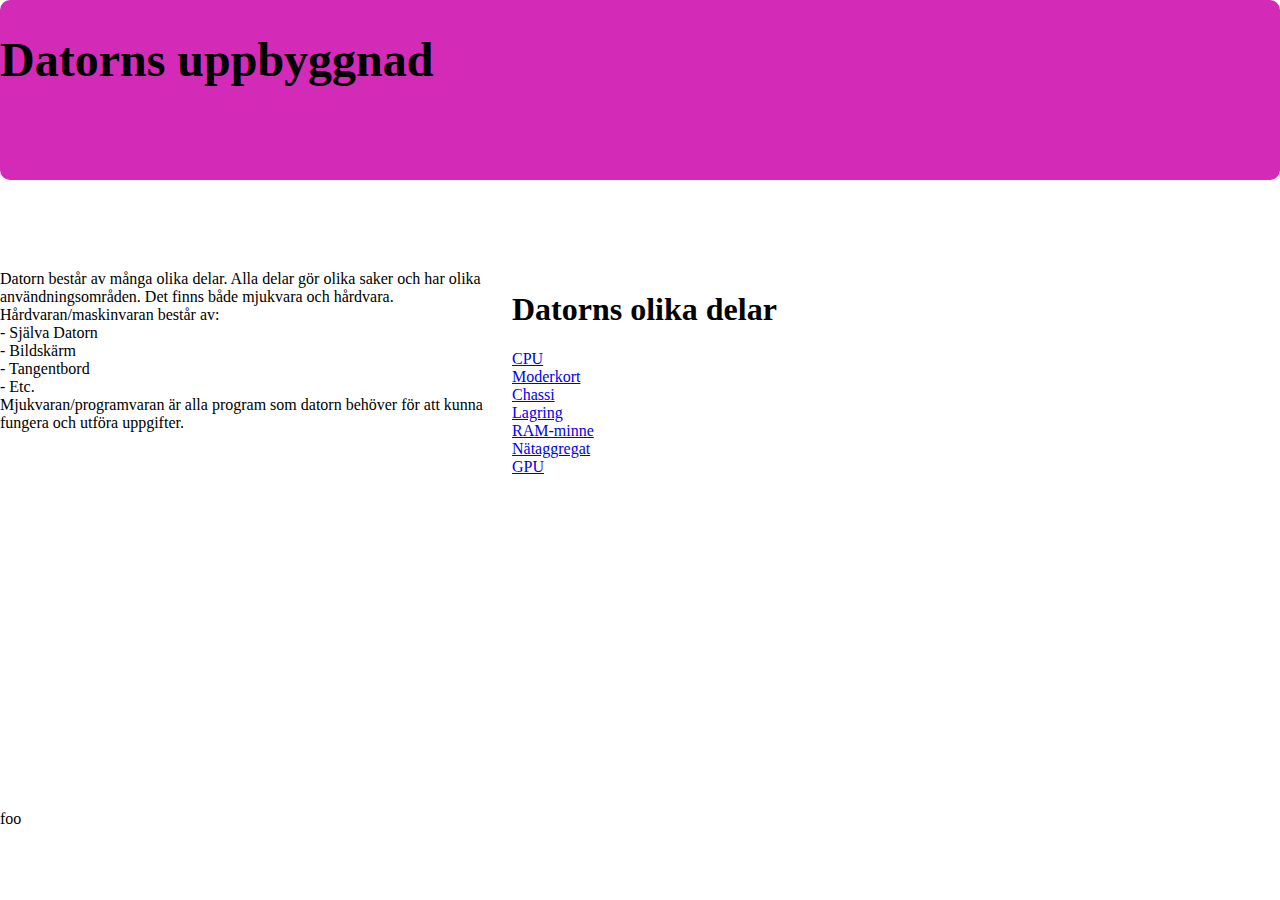
<file: datorn/index.html>
<!DOCTYPE html>
<html lang="en">
<head>
    <link rel="stylesheet" href="style.css">

</head>
<body>
    
<div id="wrapper">
<body>
    
</body>
    <header><h1>Datorns uppbyggnad</h1></header>

    <aside>Datorn består av många olika delar. Alla delar gör olika saker och har olika användningsområden. Det finns både mjukvara och hårdvara.
        Hårdvaran/maskinvaran består av: 
        <aside>- Själva Datorn</aside>
        <aside>- Bildskärm</aside>
        <aside>- Tangentbord</aside>
        <aside>- Etc.</aside>
        Mjukvaran/programvaran är alla program som datorn behöver för att kunna fungera och utföra uppgifter.
    </aside>
    <body>
        <main>
            <h1>Datorns olika delar</h1>

            <aside><a href="cpu.html">CPU</a></aside>
            <aside><a href="moderkort.html">Moderkort</a></aside>
            <aside><a href="chassi.html">Chassi</a></aside>
            <aside><a href="lagring.html">Lagring</a></aside>
            <aside><a href="ram.html">RAM-minne</a></aside>
            <aside><a href="nataggregat.html">Nätaggregat</a></aside>
            <aside><a href="gpu.html">GPU</a></aside>
            
            
            
            
            </nav>
     
        </body>
    </body>
    
    </main>
    <footer>foo</footer>
    <footer></footer>

</div>
</body>
</html>
</file>
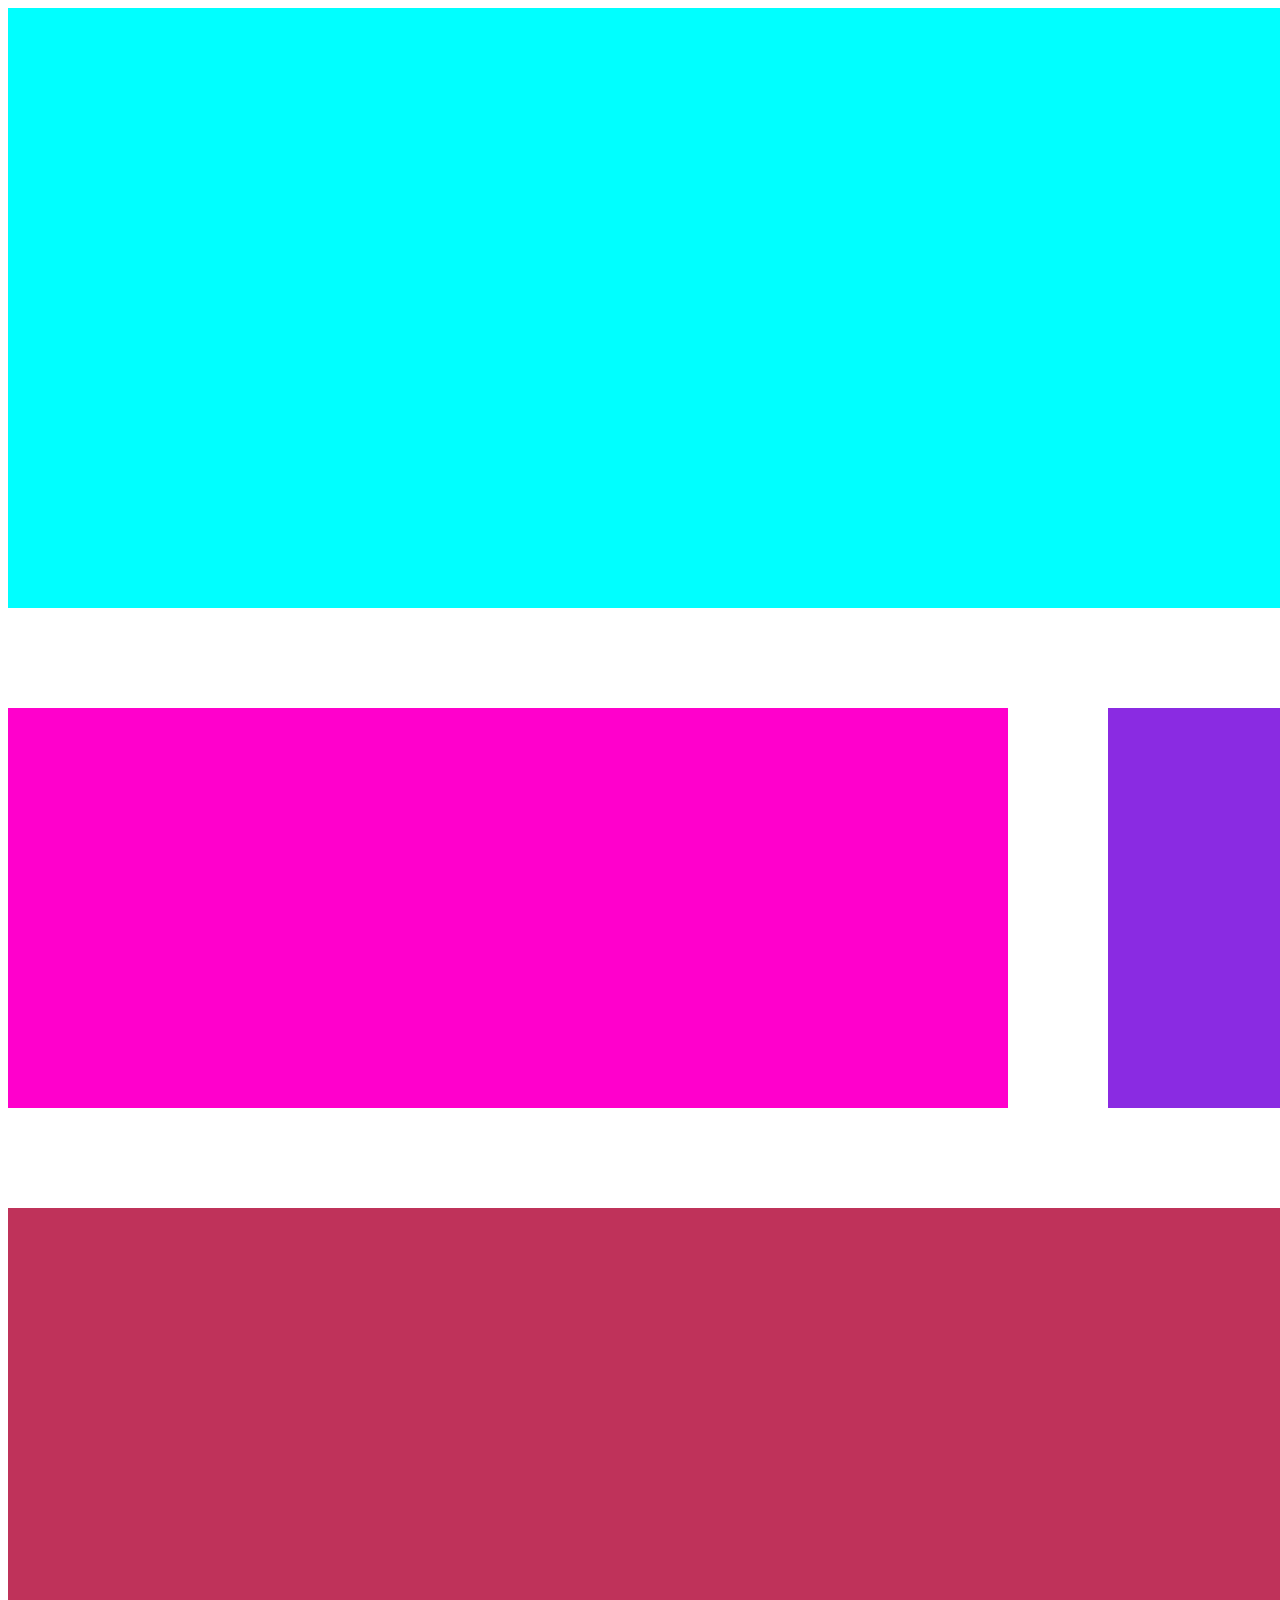
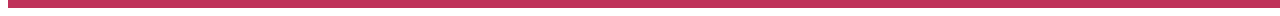
<file: Page 1 copy/index.html>
<!DOCTYPE html>
<html lang="en">
<head>
    <meta charset="UTF-8">
    <meta name="viewport" content="width=device-width, initial-scale=1.0">
    <title>Document</title>
    <link rel="stylesheet" href="style.css">
</head>
<body>

    <div id="ruta4"></div>
    <div id="ruta5"></div>

    <div id="container">

        <div id="ruta1"></div>
        <div id="ruta2"></div>
        <div id="ruta3"></div>

    </div>

    <div id="ruta6"></div>




</body>
</html>
</file>
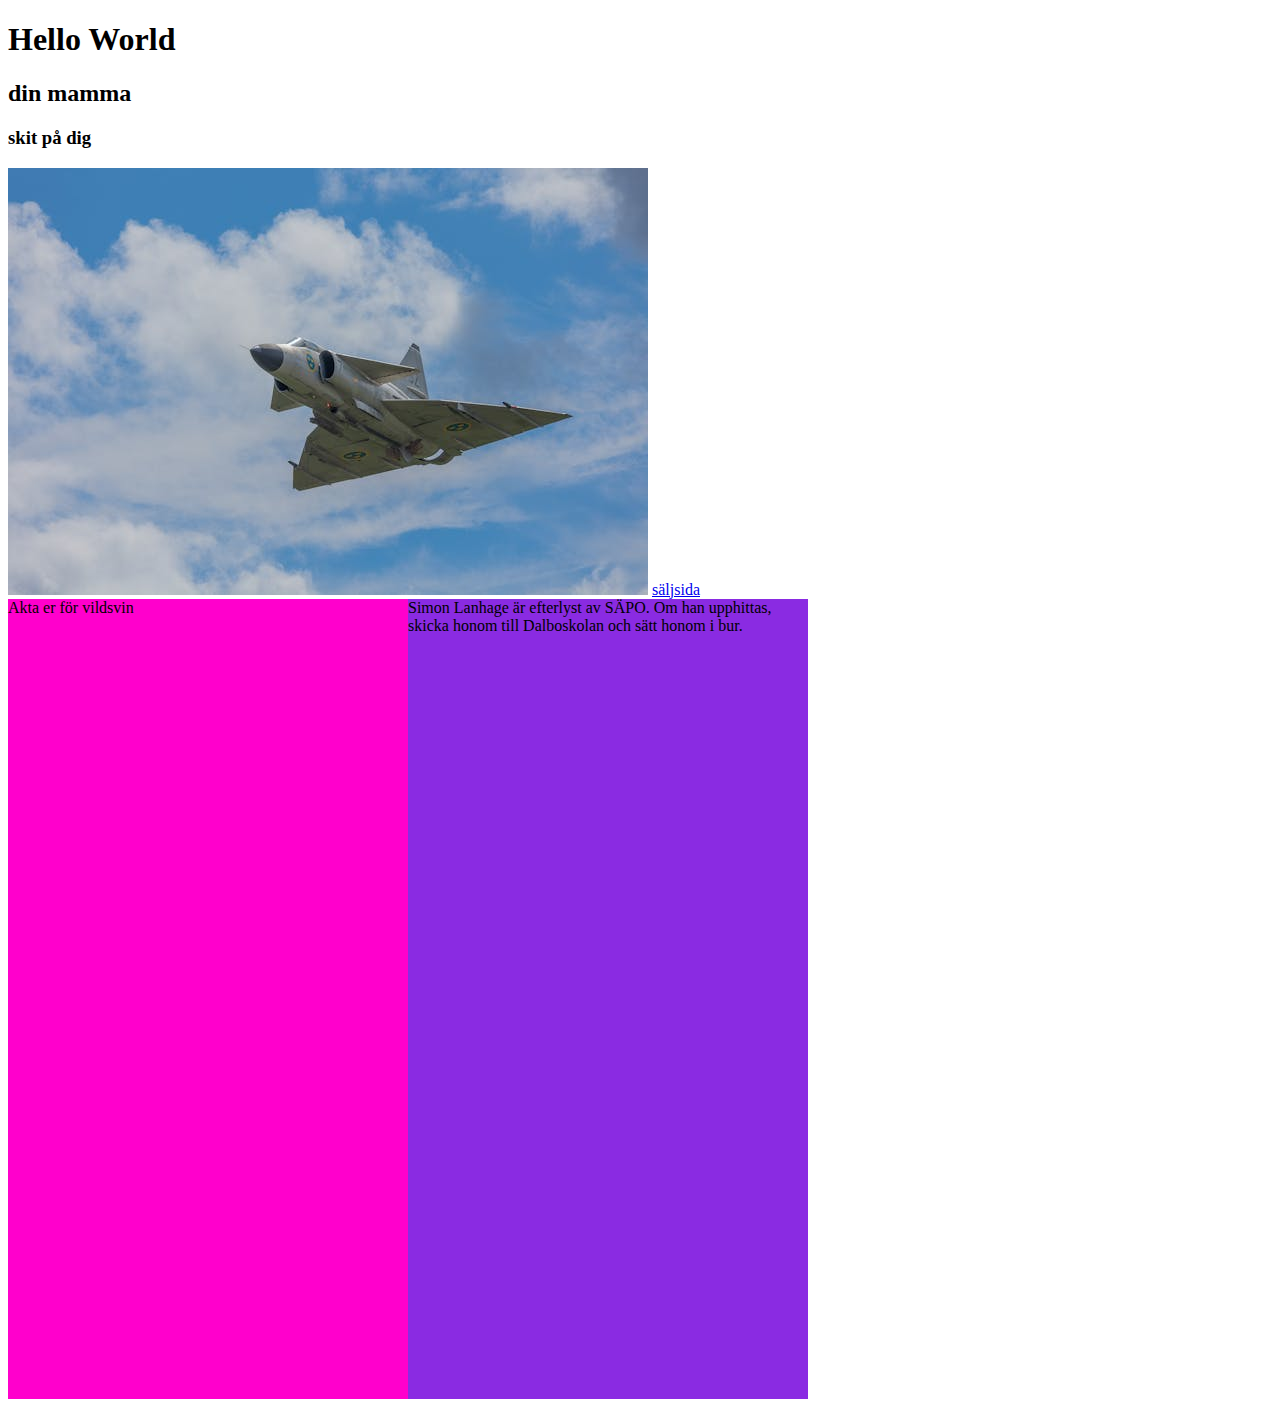
<file: Page 1/index.html>
<!DOCTYPE html>
<html lang="en">
<head>
    <meta charset="UTF-8">
    <meta name="viewport" content="width=device-width, initial-scale=1.0">
    <title>Document</title>
    <link rel="stylesheet" href="style.css">
</head>
<body>



    <h1>Hello World</h1>
    <h2>din mamma</h2>
    <h3>skit på dig</h3>
    <img src="Flygplan.jpg">

    <a href="http://blocket.se">säljsida</a>




    <div id="container">

        <div id="ruta1">Akta er för vildsvin</div>
        <div id="ruta2">Simon Lanhage är efterlyst av SÄPO. Om han upphittas, skicka honom till Dalboskolan och sätt honom i bur.</div>

    </div>




</body>
</html>
</file>
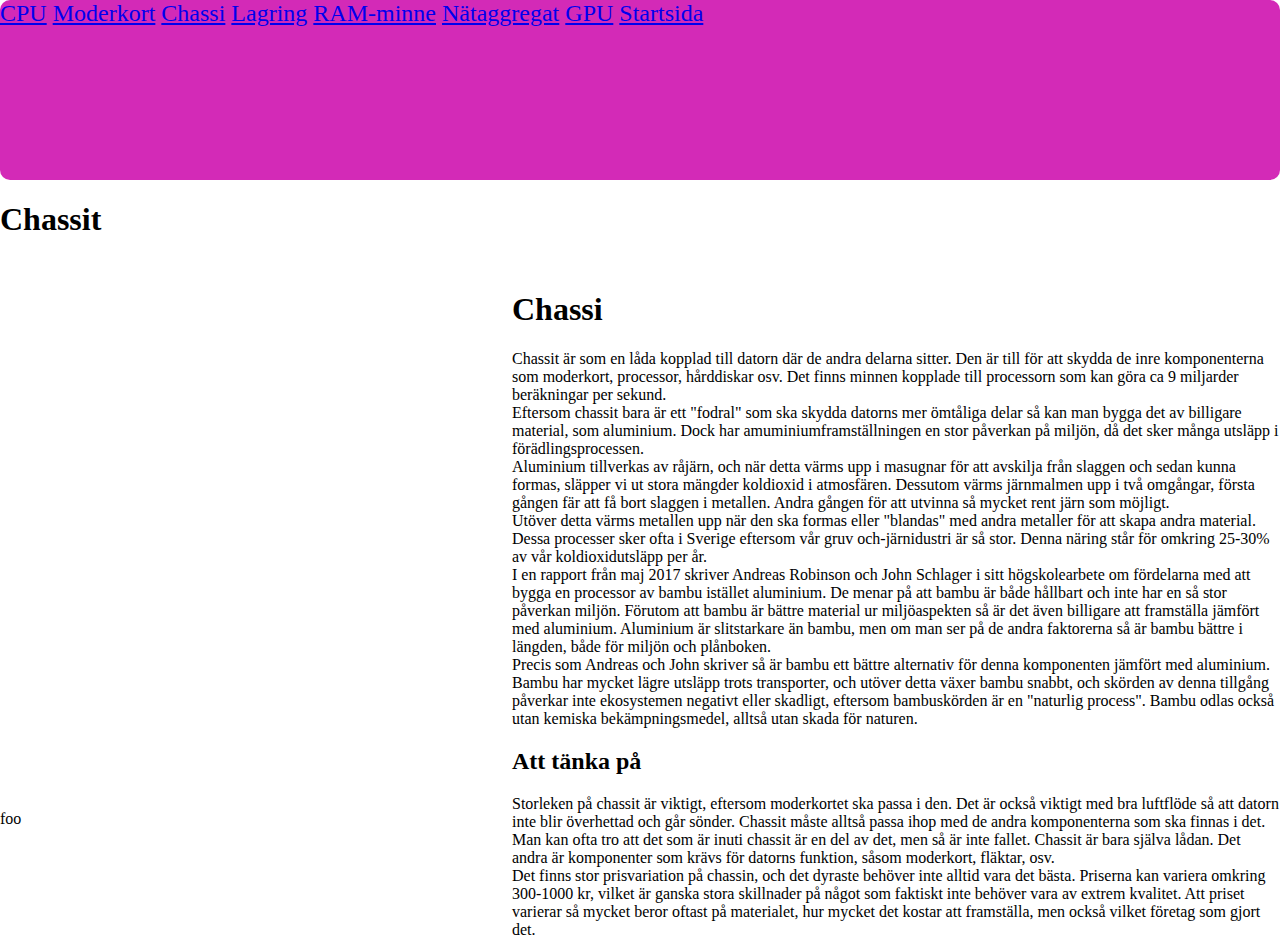
<file: datorn/chassi.html>
<!DOCTYPE html>
<html lang="en">
<head>
    <meta charset="UTF-8">
    <meta name="viewport" content="width=device-width, initial-scale=1.0">
    <title>Document</title>
    <link rel="stylesheet" href="style.css">
</head>
<body>
    
<div id="wrapper">

    <header>
    <nav>
        <a href="cpu.html">CPU</a>
        <a href="moderkort.html">Moderkort</a>
        <a href="chassi.html">Chassi</a>
        <a href="lagring.html">Lagring</a>
        <a href="ram.html">RAM-minne</a>
        <a href="nataggregat.html">Nätaggregat</a>
        <a href="gpu.html">GPU</a>
        <a href="index.html">Startsida</a>
        
</header>
    
    <h1>Chassit</h1>
    
    
    </nav>

    <body>
        <main>
            <h1>Chassi</h1>

        <aside><link rel=cpu.html=""></aside>
            <aside>Chassit är som en låda kopplad till datorn där de andra delarna sitter.
                Den är till för att skydda de inre komponenterna som moderkort, processor,
                hårddiskar osv. Det finns minnen kopplade till processorn som kan göra
                ca 9 miljarder beräkningar per sekund.
            
                <aside>Eftersom chassit bara är ett "fodral" som ska skydda datorns mer ömtåliga
                delar så kan man bygga det av billigare material, som aluminium.
                Dock har amuminiumframställningen en stor påverkan på miljön, då det
                sker många utsläpp i förädlingsprocessen.</aside>

                <aside>Aluminium tillverkas av råjärn, och när detta värms upp i masugnar för att 
                    avskilja från slaggen och sedan kunna formas, släpper vi ut stora mängder 
                    koldioxid i atmosfären. Dessutom värms järnmalmen upp i två omgångar, första 
                    gången fär att få bort slaggen i metallen. Andra gången för att utvinna så 
                    mycket rent järn som möjligt.
                </aside>


                <aside>Utöver detta värms metallen upp när den ska formas eller "blandas" med 
                    andra metaller för att skapa andra material. Dessa processer sker ofta i 
                    Sverige eftersom vår gruv och-järnidustri är så stor. Denna näring står för 
                    omkring 25-30% av vår koldioxidutsläpp per år.
                </aside>
            
                <aside>I en rapport från maj 2017 skriver Andreas Robinson och John Schlager
                i sitt högskolearbete om fördelarna med att bygga en processor av 
                bambu istället aluminium. De menar på att bambu är både hållbart och
                inte har en så stor påverkan miljön. Förutom att bambu är bättre material 
                ur miljöaspekten så är det även billigare att framställa jämfört med aluminium.
                Aluminium är slitstarkare än bambu, men om man ser på de andra faktorerna så 
                är bambu bättre i längden, både för miljön och plånboken.</aside>

                <aside>Precis som Andreas och John skriver så är bambu ett bättre alternativ för 
                    denna komponenten jämfört med aluminium. Bambu har mycket lägre utsläpp 
                    trots transporter, och utöver detta växer bambu snabbt, och skörden av 
                    denna tillgång påverkar inte ekosystemen negativt eller skadligt, eftersom 
                    bambuskörden är en "naturlig process". Bambu odlas också utan kemiska 
                    bekämpningsmedel, alltså utan skada för naturen.
                </aside>

            </aside>

            <aside> <h2>Att tänka på</h2></aside>
                 <aside>Storleken på chassit är viktigt, eftersom moderkortet ska passa i den.
                    Det är också viktigt med bra luftflöde så att datorn inte blir överhettad
                    och går sönder. Chassit måste alltså passa ihop med de andra komponenterna
                    som ska finnas i det.
                 </aside>

                 <aside>Man kan ofta tro att det som är inuti chassit är en del av det, 
                    men så är inte fallet. Chassit är bara själva lådan. Det andra är 
                    komponenter som krävs för datorns funktion, såsom moderkort, fläktar, 
                    osv.
                 </aside>

                 <aside>Det finns stor prisvariation på chassin, och det dyraste behöver inte 
                    alltid vara det bästa. Priserna kan variera omkring 300-1000 kr, vilket
                    är ganska stora skillnader på något som faktiskt inte behöver vara av extrem 
                    kvalitet. Att priset varierar så mycket beror oftast på materialet, 
                    hur mycket det kostar att framställa, men också vilket företag som gjort det.
                 </aside>
        </body>
    
    </main>
    <footer>foo</footer>
    <footer></footer>

</div>
</body>
</html>
</file>
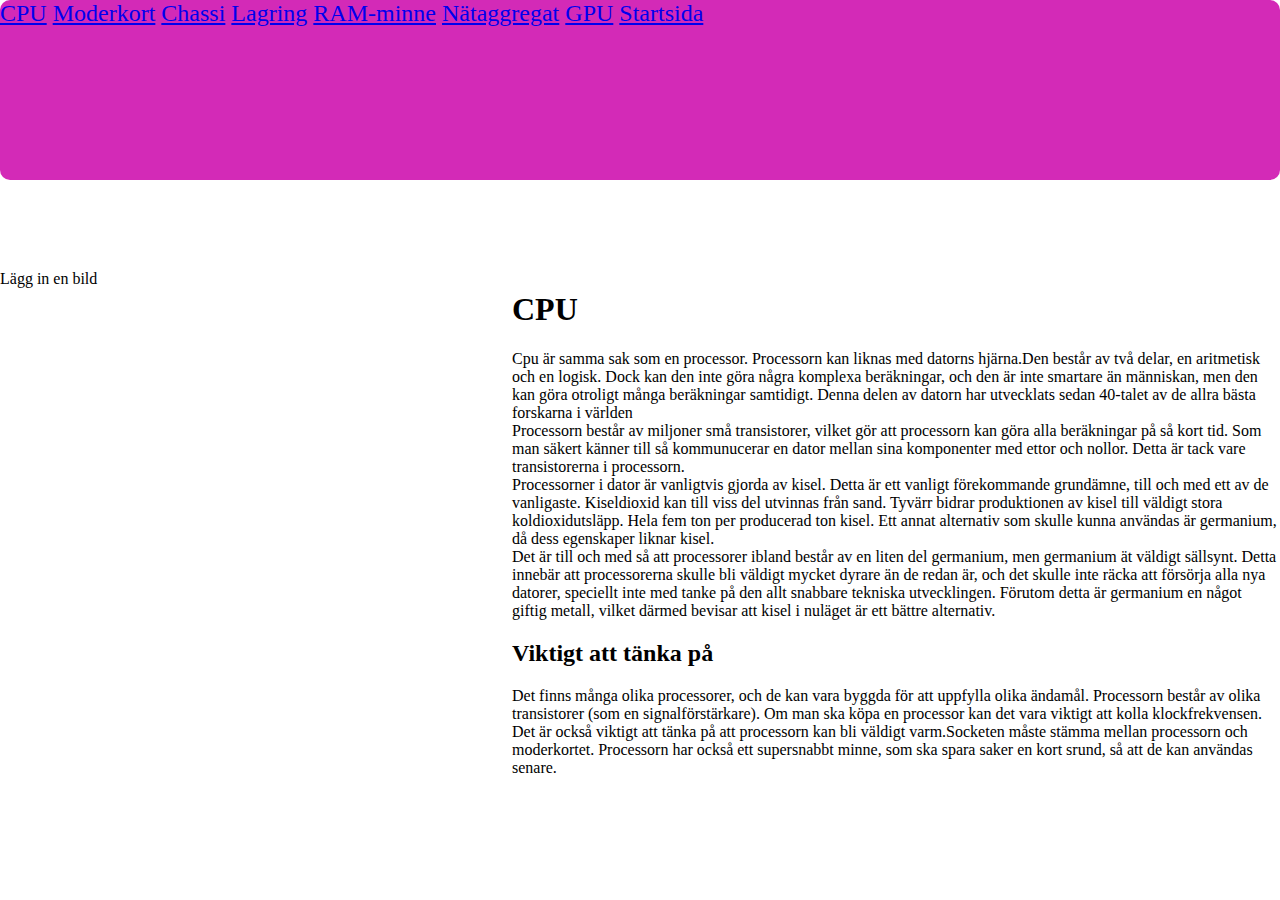
<file: datorn/cpu.html>
<!DOCTYPE html>
<html lang="en">
<head>
    <meta charset="UTF-8">
    <meta name="viewport" content="width=device-width, initial-scale=1.0">
    <title>Document</title>
    <link rel="stylesheet" href="style.css">
</head>
<body>
    
<div id="wrapper">

<header>
    <nav>
        <a href="cpu.html">CPU</a>
        <a href="moderkort.html">Moderkort</a>
        <a href="chassi.html">Chassi</a>
        <a href="lagring.html">Lagring</a>
        <a href="ram.html">RAM-minne</a>
        <a href="nataggregat.html">Nätaggregat</a>
        <a href="gpu.html">GPU</a>
        <a href="index.html">Startsida</a>
    </nav>
</header>
   

<aside>Lägg in en bild</aside>
    <body>
        <main>
            <h1>CPU</h1>
            <aside>Cpu är samma sak som en processor. Processorn kan liknas med datorns hjärna.Den består av två delar, en aritmetisk och en logisk. 
                Dock kan den inte göra några komplexa beräkningar, och den är inte smartare än människan,
                 men den kan göra otroligt många beräkningar samtidigt. 
                 Denna delen av datorn har utvecklats sedan 40-talet av de allra bästa forskarna i världen </aside>
    
            
                <aside>Processorn består av miljoner små transistorer, vilket gör att 
                    processorn kan göra alla beräkningar på så kort tid. Som man säkert känner till 
                    så kommunucerar en dator mellan sina komponenter med ettor och nollor. 
                    Detta är tack vare transistorerna i processorn. 
                </aside> 

                <aside>Processorner i dator är vanligtvis gjorda av kisel. Detta är ett vanligt 
                    förekommande grundämne, till och med ett av de vanligaste. Kiseldioxid 
                    kan till viss del utvinnas från sand. Tyvärr bidrar produktionen av kisel 
                    till väldigt stora koldioxidutsläpp. Hela fem ton per producerad ton 
                    kisel. Ett annat alternativ som skulle kunna användas är 
                    germanium, då dess egenskaper liknar kisel.
                    
                    <aside>Det är till och med så att 
                    processorer ibland består av en liten del germanium, men germanium ät väldigt 
                    sällsynt. Detta innebär att processorerna skulle bli väldigt mycket dyrare 
                    än de redan är, och det skulle inte räcka att försörja alla nya datorer, 
                    speciellt inte med tanke på den allt snabbare tekniska utvecklingen. Förutom 
                    detta är germanium en något giftig metall, vilket därmed bevisar att kisel 
                    i nuläget är ett bättre alternativ.</aside>
                </aside>

                    <aside><h2>Viktigt att tänka på</h2></aside>
                <aside>Det finns många olika processorer, och de kan vara byggda för att 
                    uppfylla olika ändamål. Processorn består av olika transistorer (som 
                    en signalförstärkare). Om man ska köpa en processor kan det vara 
                    viktigt att kolla klockfrekvensen. Det är också viktigt att tänka på
                    att processorn kan bli väldigt varm.Socketen måste stämma mellan processorn
                    och moderkortet. Processorn har också ett supersnabbt minne, som ska spara
                saker en kort srund, så att de kan användas senare.</aside>
        </body>
    
    </main>
    <footer></footer>
    <footer></footer>

</div>
</body>
</html>
</file>
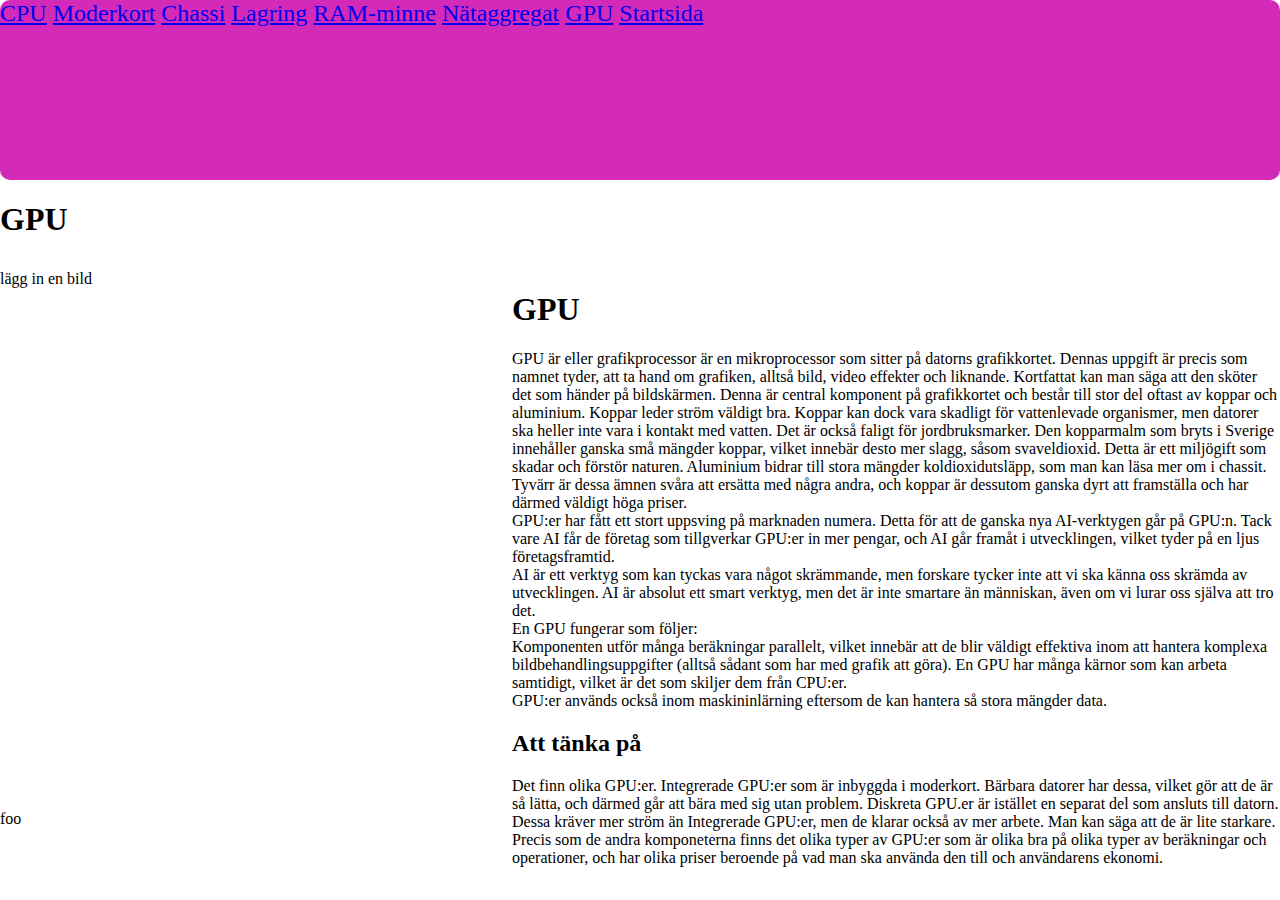
<file: datorn/gpu.html>
<!DOCTYPE html>
<html lang="en">
<head>
    <meta charset="UTF-8">
    <meta name="viewport" content="width=device-width, initial-scale=1.0">
    <title>Document</title>
    <link rel="stylesheet" href="style.css">
</head>
<body>
    
<div id="wrapper">

    <header>
    <nav>
        <a href="cpu.html">CPU</a>
        <a href="moderkort.html">Moderkort</a>
        <a href="chassi.html">Chassi</a>
        <a href="lagring.html">Lagring</a>
        <a href="ram.html">RAM-minne</a>
        <a href="nataggregat.html">Nätaggregat</a>
        <a href="gpu.html">GPU</a>
        <a href="index.html">Startsida</a>
</header>
    
    <h1>GPU</h1>
    <aside>lägg in en bild</aside>
    
    
    </nav>

    <body>
        <main>
            <h1>GPU</h1>

        <aside><link rel=cpu.html=""></aside>
            <aside>GPU är eller grafikprocessor är en mikroprocessor som sitter på datorns
                grafikkortet. Dennas uppgift är precis som namnet tyder, att ta hand om
                grafiken, alltså bild, video effekter och liknande. Kortfattat kan man säga
                att den sköter det som händer på bildskärmen. Denna är central komponent på 
                grafikkortet och består till stor del oftast av koppar och aluminium. 
                Koppar leder ström väldigt bra. Koppar kan dock vara skadligt för 
                vattenlevade organismer, men datorer ska heller inte vara i kontakt med 
                vatten. Det är också faligt för jordbruksmarker. Den kopparmalm som 
                bryts i Sverige innehåller ganska små mängder koppar, vilket innebär desto 
                mer slagg, såsom svaveldioxid. Detta är ett miljögift som skadar och 
                förstör naturen. Aluminium bidrar till stora mängder koldioxidutsläpp, 
                som man kan läsa mer om i chassit.</aside>

            <aside>Tyvärr är dessa ämnen svåra att ersätta med några andra, och koppar 
                är dessutom ganska dyrt att framställa och har därmed väldigt höga priser. 
            </aside>

            <aside>GPU:er har fått ett stort uppsving på marknaden numera. Detta för att de 
                ganska nya AI-verktygen går på GPU:n. Tack vare AI får de företag som 
                tillgverkar GPU:er in mer pengar, och AI går framåt i utvecklingen, 
                vilket tyder på en ljus företagsframtid.
            </aside>

            <aside>AI är ett verktyg som kan tyckas vara något skrämmande, men 
                forskare tycker inte att vi ska känna oss skrämda av utvecklingen. AI är absolut 
                ett smart verktyg, men det är inte smartare än människan, även om vi 
                lurar oss själva att tro det.
            </aside>

            <aside>En GPU fungerar som följer:</aside>
            <aside>Komponenten utför många beräkningar parallelt, vilket innebär att de 
                blir väldigt effektiva inom att hantera komplexa bildbehandlingsuppgifter 
                (alltså sådant som har med grafik att göra). En GPU har många kärnor som 
                kan arbeta samtidigt, vilket är det som skiljer dem från CPU:er.
            </aside>

            <aside>GPU:er används också inom maskininlärning eftersom de kan hantera så 
                stora mängder data.
            </aside>

            <aside> <h2>Att tänka på</h2></aside>
                 <aside>Det finn olika GPU:er. Integrerade GPU:er som är inbyggda i moderkort.
                    Bärbara datorer har dessa, vilket gör att de är så lätta, och 
                    därmed går att bära med sig utan problem. Diskreta GPU.er är istället en 
                    separat del som ansluts till datorn. Dessa kräver mer ström än Integrerade 
                    GPU:er, men de klarar också av mer arbete. Man kan säga att de är lite
                    starkare.
                 </aside>
                 
                <aside>Precis som de andra komponeterna finns det olika typer av GPU:er som är 
                    olika bra på olika typer av beräkningar och operationer, och har olika 
                    priser beroende på vad man ska använda den till och användarens 
                    ekonomi.
                </aside>
        </body>
    
    </main>
    <footer>foo</footer>
    <footer></footer>

</div>
</body>
</html>
</file>
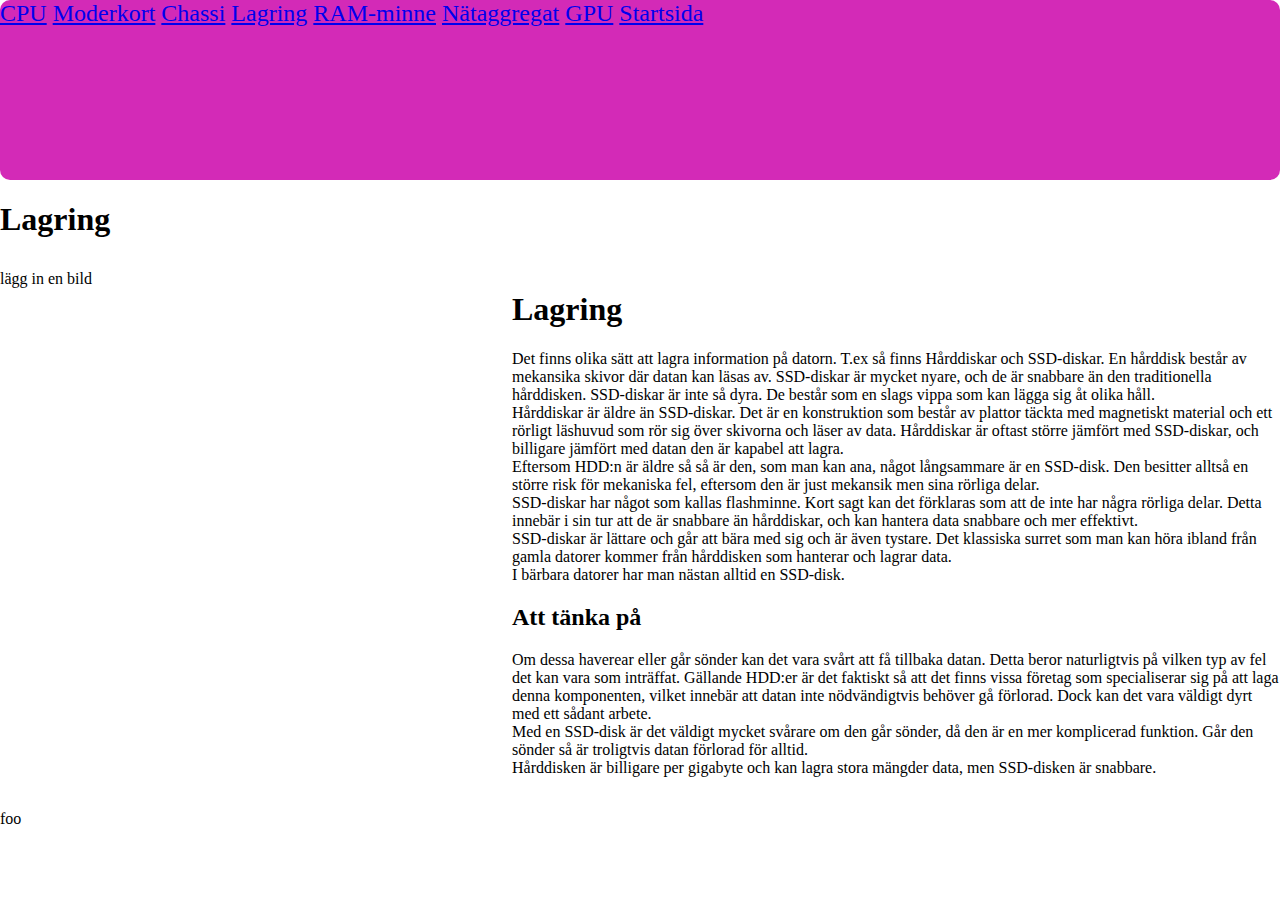
<file: datorn/lagring.html>
<!DOCTYPE html>
<html lang="en">
<head>
    <meta charset="UTF-8">
    <meta name="viewport" content="width=device-width, initial-scale=1.0">
    <title>Document</title>
    <link rel="stylesheet" href="style.css">
</head>
<body>
    
<div id="wrapper">

    <header>
    <nav>
        <a href="cpu.html">CPU</a>
        <a href="moderkort.html">Moderkort</a>
        <a href="chassi.html">Chassi</a>
        <a href="lagring.html">Lagring</a>
        <a href="ram.html">RAM-minne</a>
        <a href="nataggregat.html">Nätaggregat</a>
        <a href="gpu.html">GPU</a>
        <a href="index.html">Startsida</a>
</header>
    
    <h1>Lagring</h1>
    <aside>lägg in en bild</aside>
    
    
    </nav>

    <body>
        <main>
            <h1>Lagring</h1>

        <aside><link rel=cpu.html=""></aside>
            <aside>Det finns olika sätt att lagra information på datorn. T.ex så finns
                Hårddiskar och SSD-diskar. En hårddisk består av mekansika skivor där datan
                kan läsas av. SSD-diskar är mycket nyare, och de är snabbare än den 
                traditionella hårddisken.
                SSD-diskar är inte så dyra. De består som en slags vippa som kan 
                lägga sig åt olika håll.
            </aside>

            <aside>Hårddiskar är äldre än SSD-diskar. Det är en konstruktion som består av plattor 
                täckta med magnetiskt material och ett rörligt läshuvud som rör sig över skivorna 
                och läser av data. Hårddiskar är oftast större jämfört med SSD-diskar, och billigare 
                jämfört med datan den är kapabel att lagra.
            </aside>

            <aside>Eftersom HDD:n är äldre så så är den, som man kan ana, något långsammare 
                är en SSD-disk. Den besitter alltså en större risk för mekaniska fel, eftersom 
                den är just mekansik men sina rörliga delar.
            </aside>

            <aside>SSD-diskar har något som kallas flashminne. Kort sagt kan det förklaras som 
                att de inte har några rörliga delar. Detta innebär i sin tur att de är snabbare 
                än hårddiskar, och kan hantera data snabbare och mer effektivt.
            </aside>

            <aside>SSD-diskar är lättare och går att bära med sig och är även tystare. 
                Det klassiska surret som man kan höra ibland från gamla datorer kommer från 
                hårddisken som hanterar och lagrar data.
            </aside>

            <aside>I bärbara datorer har man nästan alltid en SSD-disk.</aside>

            <aside> <h2>Att tänka på</h2></aside>
                 <aside>Om dessa haverear eller går sönder kan det vara svårt att få tillbaka
                    datan. Detta beror naturligtvis på vilken typ av fel det kan vara som 
                    inträffat. Gällande HDD:er är det faktiskt så att det finns vissa företag 
                    som specialiserar sig på att laga denna komponenten, vilket innebär att 
                    datan inte nödvändigtvis behöver gå förlorad. Dock kan det vara väldigt 
                    dyrt med ett sådant arbete.
                </aside>

                <aside>Med en SSD-disk är det väldigt mycket svårare om den går sönder, då den 
                    är en mer komplicerad funktion. Går den sönder så är troligtvis datan 
                    förlorad för alltid.
                </aside>
                    <aside>Hårddisken är billigare per gigabyte och kan lagra stora mängder data, 
                        men SSD-disken är snabbare.</aside>
                
        </body>
    
    </main>
    <footer>foo</footer>
    <footer></footer>

</div>
</body>
</html>
</file>
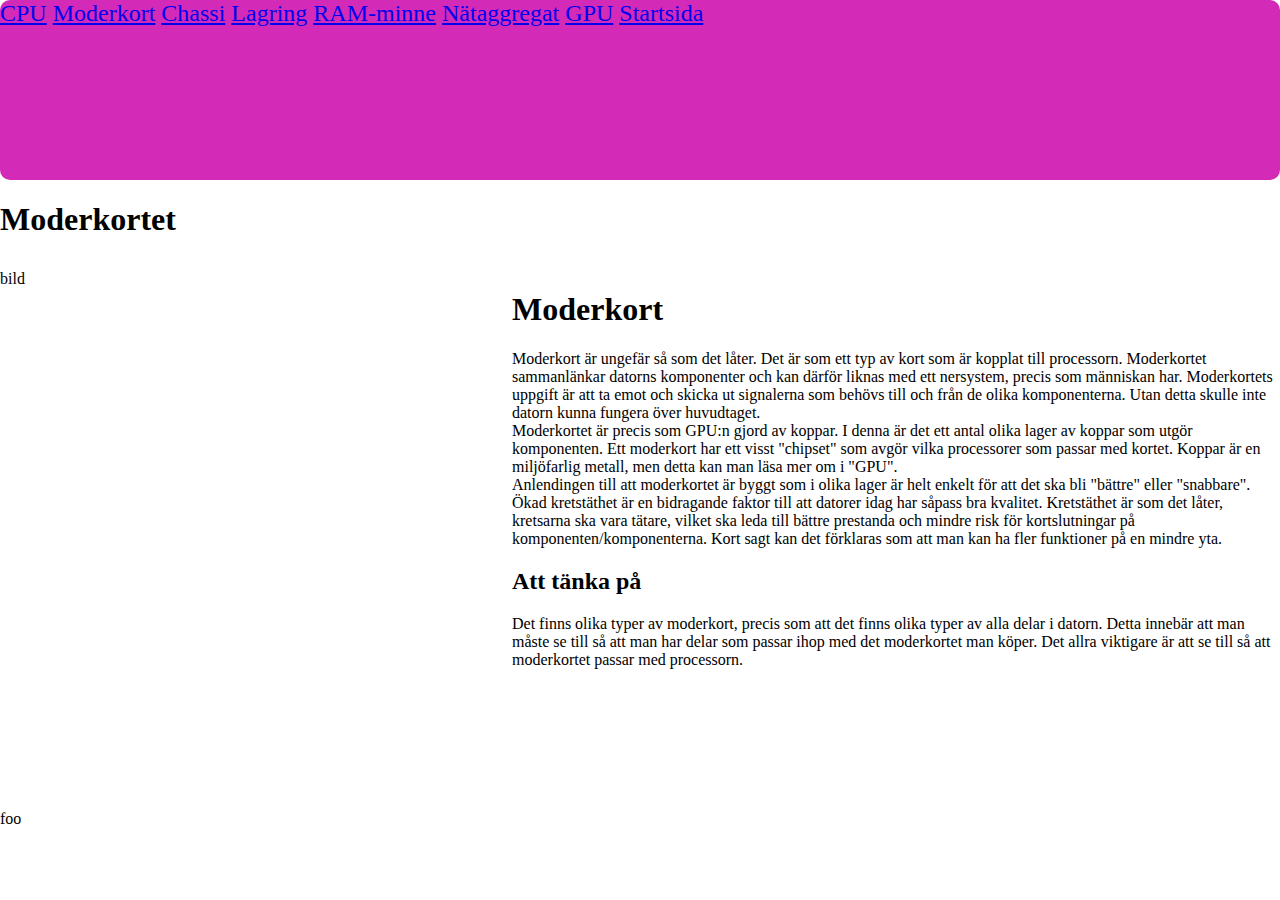
<file: datorn/moderkort.html>
<!DOCTYPE html>
<html lang="en">
<head>
    <meta charset="UTF-8">
    <meta name="viewport" content="width=device-width, initial-scale=1.0">
    <title>Document</title>
    <link rel="stylesheet" href="style.css">
</head>
<body>
    
<div id="wrapper">

    <header>
    <nav>
        <a href="cpu.html">CPU</a>
        <a href="moderkort.html">Moderkort</a>
        <a href="chassi.html">Chassi</a>
        <a href="lagring.html">Lagring</a>
        <a href="ram.html">RAM-minne</a>
        <a href="nataggregat.html">Nätaggregat</a>
        <a href="gpu.html">GPU</a>
        <a href="index.html">Startsida</a>
</header>
    
    <h1>Moderkortet</h1>
    <aside>bild</aside>
    
    
    </nav>

    <body>
        <main>
            <h1>Moderkort</h1>

        <aside><link rel=cpu.html=""></aside>
            <aside>Moderkort är ungefär så som det låter. 
                Det är som ett typ av kort som är kopplat till processorn.
                 Moderkortet sammanlänkar datorns komponenter och kan därför liknas med ett nersystem, 
                 precis som människan har. Moderkortets uppgift är att ta emot och skicka
                 ut signalerna som behövs till och från de olika komponenterna. Utan detta skulle 
                 inte datorn kunna fungera över huvudtaget. 
            </aside>

            <aside>Moderkortet är precis som GPU:n gjord av koppar. I denna är det ett 
                antal olika lager av koppar som utgör komponenten. Ett moderkort har ett visst "chipset" 
                som avgör vilka processorer som passar med kortet. Koppar är en miljöfarlig 
                metall, men detta kan man läsa mer om i "GPU".
            </aside>

            <aside>Anlendingen till att moderkortet är byggt som i olika lager är helt enkelt 
                för att det ska bli "bättre" eller "snabbare". Ökad kretstäthet är en bidragande 
                faktor till att datorer idag har såpass bra kvalitet. 
                Kretstäthet är som det låter, kretsarna ska vara tätare, vilket ska leda 
                till bättre prestanda och mindre risk för kortslutningar på 
                komponenten/komponenterna. Kort sagt kan det förklaras som att man kan ha 
                fler funktioner på en mindre yta.
            </aside>
            <aside> <h2>Att tänka på</h2></aside>
                 <aside>Det finns olika typer av moderkort, precis som att det finns olika typer av
                    alla delar i datorn. Detta innebär att man måste se till så att man har delar som
                    passar ihop med det moderkortet man köper.
                    Det allra viktigare är att se till så att moderkortet passar med processorn.
                 </aside>
        </body>
    
    </main>
    <footer>foo</footer>
    <footer></footer>

</div>
</body>
</html>
</file>
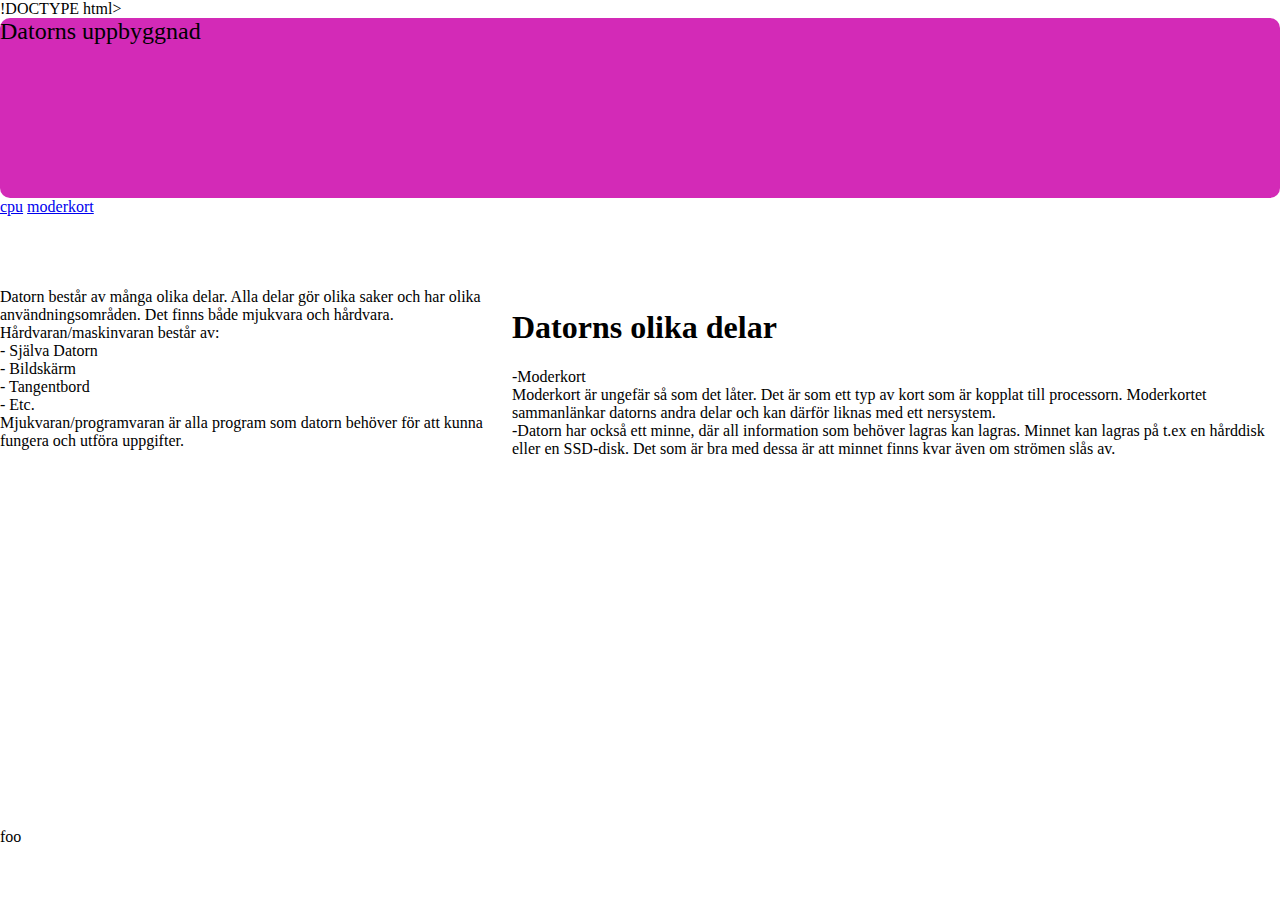
<file: datorn/moderkort1.html>
!DOCTYPE html>
<html lang="en">
<head>
    <meta charset="UTF-8">
    <meta name="viewport" content="width=device-width, initial-scale=1.0">
    <title>Document</title>
    <link rel="stylesheet" href="style.css">
</head>
<body>
    
<div id="wrapper">

    <header>Datorns uppbyggnad</header>
    <nav>
    <a href="cpu.html">cpu</a>
    <a href="moderkort.html">moderkort</a>
    </nav>
    <aside>Datorn består av många olika delar. Alla delar gör olika saker och har olika användningsområden. Det finns både mjukvara och hårdvara.
        Hårdvaran/maskinvaran består av: 
        <aside>- Själva Datorn</aside>
        <aside>- Bildskärm</aside>
        <aside>- Tangentbord</aside>
        <aside>- Etc.</aside>
        Mjukvaran/programvaran är alla program som datorn behöver för att kunna fungera och utföra uppgifter.
    </aside>
    <body>
        <main>
            <h1>Datorns olika delar</h1>
        <aside>-Moderkort</aside>
            <aside>Moderkort är ungefär så som det låter.
                 Det är som ett typ av kort som är kopplat till processorn. 
                 Moderkortet sammanlänkar datorns andra delar och kan därför liknas med ett nersystem.</aside>
        
                 <aside>-Datorn har också ett minne, där all information som behöver lagras kan lagras. 
                    Minnet kan lagras på t.ex en hårddisk eller en SSD-disk. 
                    Det som är bra med dessa är att minnet finns kvar även om strömen slås av. </aside>
        </body>
    
    </main>
    <footer>foo</footer>
    <footer></footer>

</div>
</body>
</html>
</file>
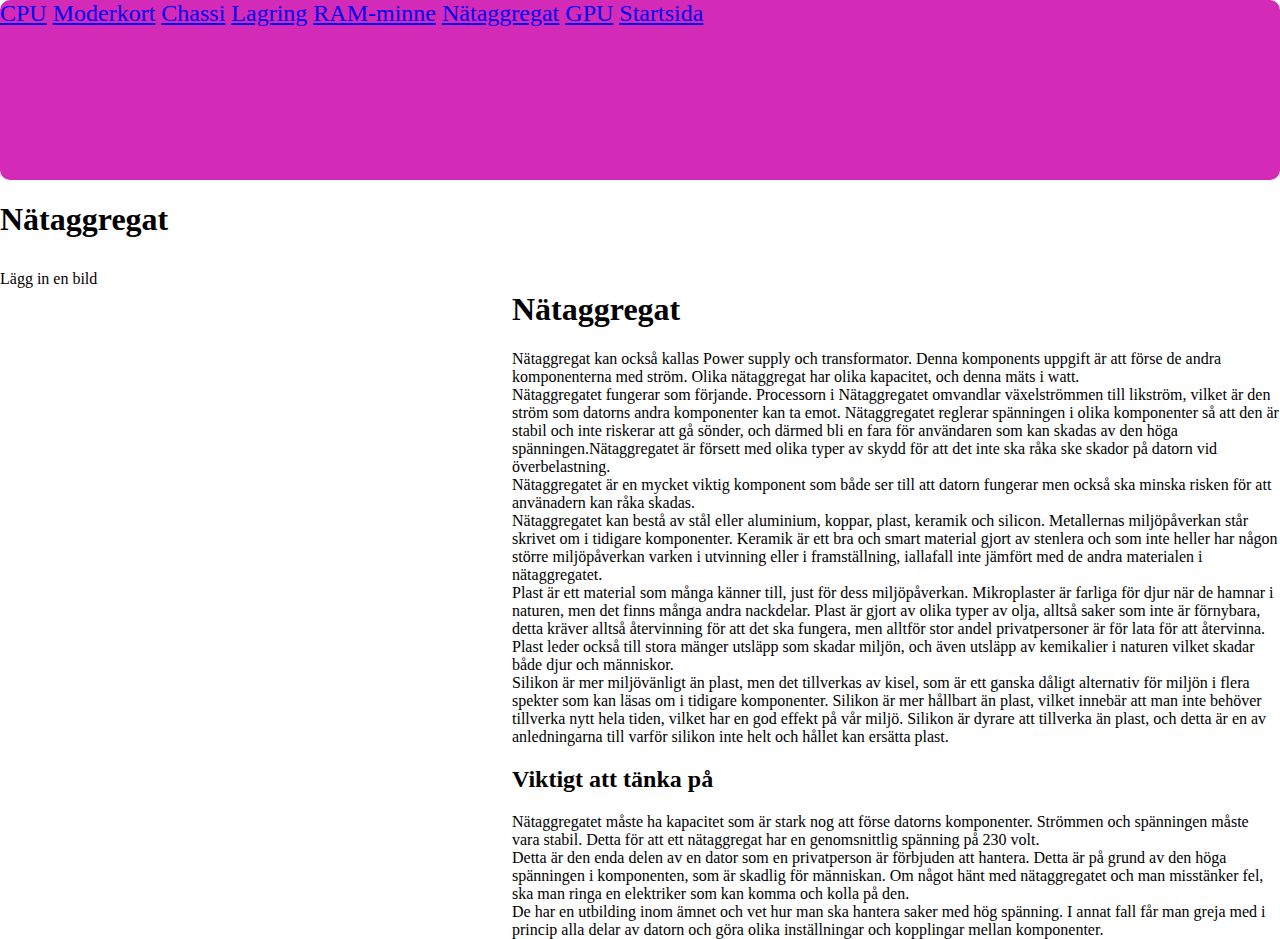
<file: datorn/nataggregat.html>
<!DOCTYPE html>
<html lang="en">
<head>
    <meta charset="UTF-8">
    <meta name="viewport" content="width=device-width, initial-scale=1.0">
    <title>Document</title>
    <link rel="stylesheet" href="style.css">
</head>
<body>
    
<div id="wrapper">

<header>
    <nav>
        <a href="cpu.html">CPU</a>
        <a href="moderkort.html">Moderkort</a>
        <a href="chassi.html">Chassi</a>
        <a href="lagring.html">Lagring</a>
        <a href="ram.html">RAM-minne</a>
        <a href="nataggregat.html">Nätaggregat</a>
        <a href="gpu.html">GPU</a>
        <a href="index.html">Startsida</a>
    </nav>
</header>
<h1>Nätaggregat</h1>
   

<aside>Lägg in en bild</aside>
    <body>
        <main>
            <h1>Nätaggregat</h1>
            <aside>Nätaggregat kan också kallas Power supply och transformator. Denna 
                komponents uppgift är att förse de andra komponenterna med ström. Olika 
                nätaggregat har olika kapacitet, och denna mäts i watt. 
            </aside>

            <aside>Nätaggregatet fungerar som förjande. Processorn i Nätaggregatet omvandlar 
                växelströmmen till likström, vilket är den ström som datorns andra 
                komponenter kan ta emot. Nätaggregatet reglerar spänningen i olika 
                komponenter så att den är stabil och inte riskerar att gå sönder, och därmed bli 
                en fara för användaren som kan skadas av den höga spänningen.Nätaggregatet är 
                försett med olika typer av skydd för att det inte ska råka ske skador på datorn 
                vid överbelastning.
            </aside>

            <aside>Nätaggregatet är en mycket viktig komponent som både ser till att datorn 
                fungerar men också ska minska risken för att använadern kan råka skadas.
            </aside>
            
            <aside>Nätaggregatet kan bestå av stål eller aluminium, koppar, plast, keramik 
                och silicon.
                Metallernas miljöpåverkan står skrivet om i tidigare komponenter. Keramik 
                är ett bra och smart material gjort av stenlera och som inte heller har någon 
                större miljöpåverkan varken i utvinning eller i framställning, iallafall inte 
                jämfört med de andra materialen i nätaggregatet. 
            </aside>

            <aside>Plast är ett material som många känner till, just för dess miljöpåverkan. 
                Mikroplaster är farliga för djur när de hamnar i naturen, men det 
                finns många andra nackdelar.
                Plast är gjort av olika typer av olja, alltså saker som inte är förnybara, 
                detta kräver alltså återvinning för att det ska fungera, men alltför 
                stor andel privatpersoner är för lata för att återvinna.
                Plast leder också till stora mänger utsläpp som skadar miljön, och även 
                utsläpp av kemikalier i naturen vilket skadar både djur och människor.
            </aside>


            <aside>Silikon är mer miljövänligt än plast, men det tillverkas av kisel, som 
                är ett ganska dåligt alternativ för miljön i flera spekter som kan läsas om 
                i tidigare komponenter. Silikon är mer hållbart än plast, vilket innebär att 
                man inte behöver tillverka nytt hela tiden, vilket har en god effekt på 
                vår miljö. Silikon är dyrare att tillverka än plast, och detta är en av 
                anledningarna till varför silikon inte helt och hållet kan ersätta plast. 
            </aside>

                    <aside><h2>Viktigt att tänka på</h2></aside>
                <aside>Nätaggregatet måste ha kapacitet som är stark nog att förse
                    datorns komponenter. Strömmen och spänningen måste vara stabil. Detta för att
                    ett nätaggregat har en genomsnittlig spänning på 230 volt.
                </aside>

                <aside>Detta är den enda delen av en dator som en privatperson är förbjuden att 
                    hantera. Detta är på grund av den höga spänningen i komponenten, som är 
                    skadlig för människan. Om något hänt med nätaggregatet och man misstänker 
                    fel, ska man ringa en elektriker som kan komma och kolla på den. 
                </aside>

                <aside>De har en utbilding inom ämnet och vet hur man ska hantera saker med 
                    hög spänning. I annat fall får man greja med i princip alla delar av datorn 
                    och göra olika inställningar och kopplingar mellan komponenter.
                </aside>
        </body>
    
    </main>
    <footer></footer>
    <footer></footer>

</div>
</body>
</html>
</file>
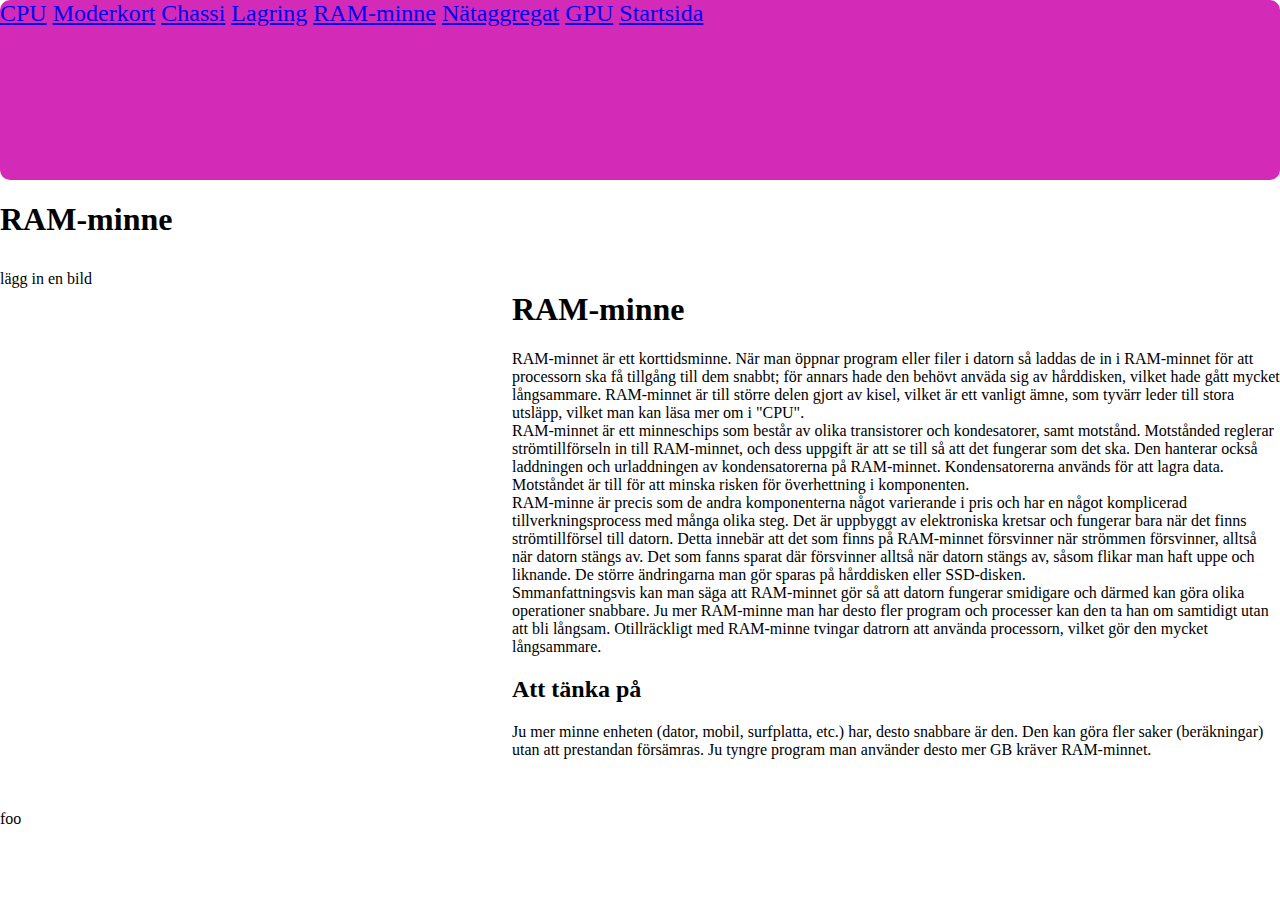
<file: datorn/ram.html>
<!DOCTYPE html>
<html lang="en">
<head>
    <meta charset="UTF-8">
    <meta name="viewport" content="width=device-width, initial-scale=1.0">
    <title>Document</title>
    <link rel="stylesheet" href="style.css">
</head>
<body>
    
<div id="wrapper">

    <header>
    <nav>
        <a href="cpu.html">CPU</a>
        <a href="moderkort.html">Moderkort</a>
        <a href="chassi.html">Chassi</a>
        <a href="lagring.html">Lagring</a>
        <a href="ram.html">RAM-minne</a>
        <a href="nataggregat.html">Nätaggregat</a>
        <a href="gpu.html">GPU</a>
        <a href="index.html">Startsida</a>
</header>
    
    <h1>RAM-minne</h1>
    <aside>lägg in en bild</aside>
    
    
    </nav>

    <body>
        <main>
            <h1>RAM-minne</h1>

        <aside><link rel=cpu.html=""></aside>
            <aside>RAM-minnet är ett korttidsminne. När man öppnar program eller filer i datorn 
             så laddas de in i RAM-minnet för att processorn ska få tillgång till dem snabbt;
             för annars hade den behövt anväda sig av hårddisken, vilket hade gått mycket 
             långsammare.
            RAM-minnet är till större delen gjort av kisel, vilket är ett vanligt ämne, 
            som tyvärr leder till stora utsläpp, vilket man kan läsa mer om i "CPU".
         </aside>

         <aside>RAM-minnet är ett minneschips som består av olika transistorer och kondesatorer, 
            samt motstånd. Motstånded reglerar strömtillförseln in till RAM-minnet, och dess 
            uppgift är att se till så att det fungerar som det ska.
            Den hanterar också laddningen och urladdningen av kondensatorerna på RAM-minnet. 
            Kondensatorerna används för att lagra data. Motståndet är till för att minska 
            risken för överhettning i komponenten.
         </aside>

         <aside>RAM-minne är precis som de andra komponenterna något varierande i pris och 
            har en något komplicerad tillverkningsprocess med många olika steg. Det är 
            uppbyggt av elektroniska kretsar och fungerar bara när det finns strömtillförsel 
            till datorn. Detta innebär att det som finns på RAM-minnet försvinner när 
            strömmen försvinner, alltså när datorn stängs av. Det som fanns sparat där 
            försvinner alltså när datorn stängs av, såsom flikar man haft uppe och liknande. 
            De större ändringarna man gör sparas på hårddisken eller SSD-disken. 
         </aside>

         <aside>Smmanfattningsvis kan man säga att RAM-minnet gör så att datorn fungerar 
            smidigare och därmed kan göra olika operationer snabbare. Ju mer RAM-minne man 
            har desto fler program och processer kan den ta han om samtidigt utan att bli 
            långsam. Otillräckligt med RAM-minne tvingar datrorn att använda processorn, 
            vilket gör den mycket långsammare.
         </aside>

            <aside> <h2>Att tänka på</h2></aside>
                 <aside>Ju mer minne enheten (dator, mobil, surfplatta, etc.) har, desto snabbare
                    är den. Den kan göra fler saker (beräkningar) utan att prestandan
                    försämras. Ju tyngre program man använder desto mer GB kräver RAM-minnet.
                 </aside>
        </body>
    
    </main>
    <footer>foo</footer>
    <footer></footer>

</div>
</body>
</html>
</file>
<file: datorn/style.css>
body {

height: 100vh;
width: 100vw;
margin: 0px;
}
header{
grid-area: h;
background-color: rgb(211, 42, 183);
border-radius: 10px;
font-size: 200%;
}

nav{

grid-area: n;
}

aside{

grid-area: a;
}

header{

font-size: 150%;


}
main{ 

    
  

grid-area: m;

}


footer{
    grid-area: f;

}

#wrapper{
height: 100%;
width: 100%;
display: grid;
grid-template-columns: 40% 60%;
grid-template-rows: 20% 10% 60% 10%;

grid-template-areas: 

"h h"
"n n"
"a m"
"f f";

}
</file>
<file: Page 1 copy/style.css>
div{

height: 600px;
width: 1800px;


}

#ruta4{

background-color: aqua;

}

#ruta1{

height: 400px;
width: 1000px;

    background-color: #ff00cc;

}

#ruta2{

height: 400px;
width: 100px;

}

#ruta3{

height: 400px;
width: 700px;

background-color: blueviolet;

}

#container{

height: 500px;
width: 1800px;

display: flex;

}

#ruta5{

height: 100px;
width: 1800px;

}

#ruta6{

height: 400px;
width: 1800px;

background-color: #bf325a;

}
</file>
<file: Page 1/style.css>
div{

height: 800px;
width: 800px;


}


#ruta1{

    background-color: #ff00cc;


}


#ruta2{

background-color: blueviolet;



}



#container{

display: flex;

}
</file>
